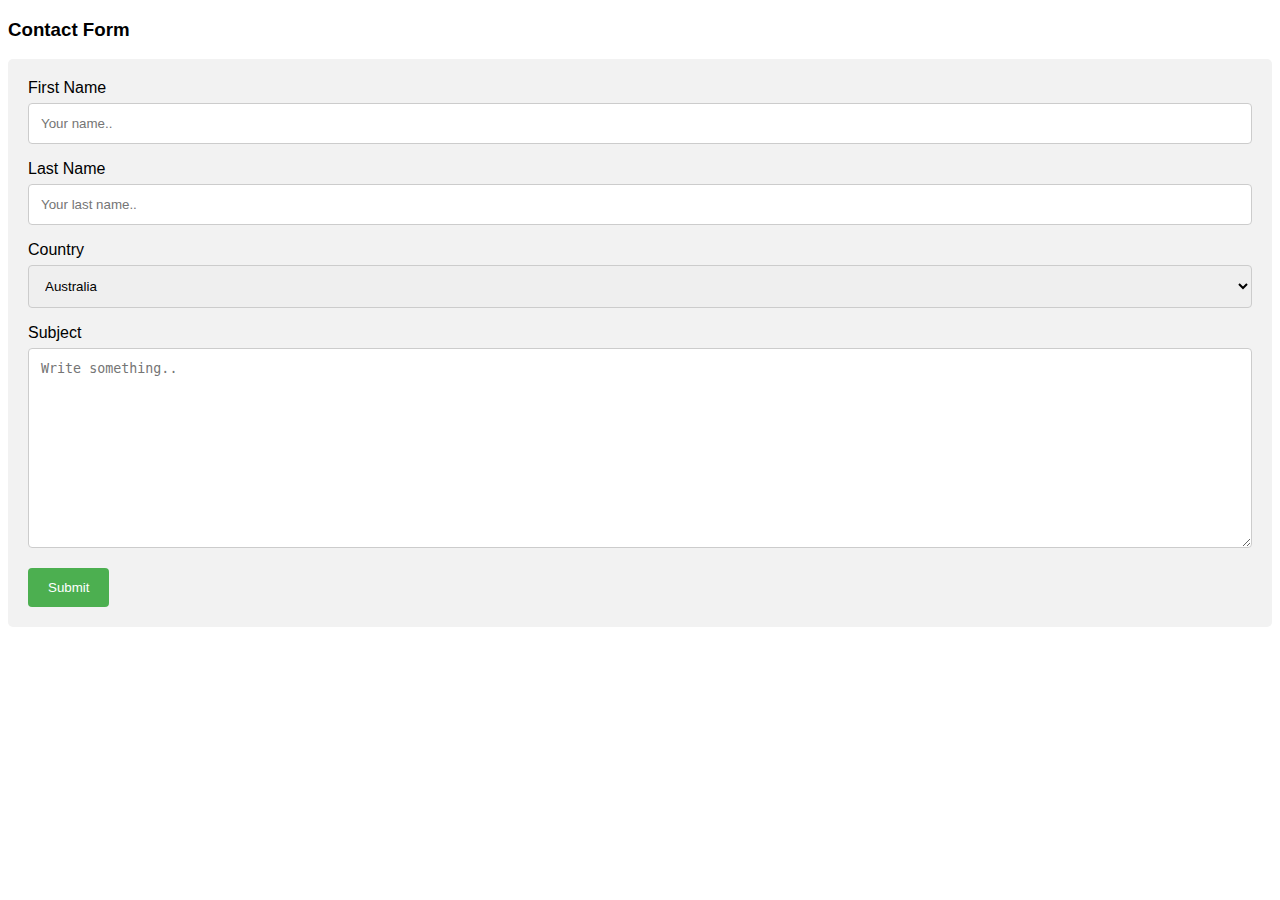
<file: form.html>
<!DOCTYPE html>
<html>
<head>
<meta name="viewport" content="width=device-width, initial-scale=1">
<style>
body {font-family: Arial, Helvetica, sans-serif;}

input[type=text], select, textarea {
    width: 100%;
    padding: 12px;
    border: 1px solid #ccc;
    border-radius: 4px;
    box-sizing: border-box;
    margin-top: 6px;
    margin-bottom: 16px;
    resize: vertical;
}

input[type=submit] {
    background-color: #4CAF50;
    color: white;
    padding: 12px 20px;
    border: none;
    border-radius: 4px;
    cursor: pointer;
}

input[type=submit]:hover {
    background-color: #45a049;
}

.container {
    border-radius: 5px;
    background-color: #f2f2f2;
    padding: 20px;
}
</style>
</head>
<body>

<h3>Contact Form</h3>

<div class="container">
  <form action="/action_page.php">
    <label for="fname">First Name</label>
    <input type="text" id="fname" name="firstname" placeholder="Your name..">

    <label for="lname">Last Name</label>
    <input type="text" id="lname" name="lastname" placeholder="Your last name..">

    <label for="country">Country</label>
    <select id="country" name="country">
      <option value="australia">Australia</option>
      <option value="canada">Canada</option>
      <option value="usa">USA</option>
      <option value="uk">UK</option>
        
    </select>

    <label for="subject">Subject</label>
    <textarea id="subject" name="subject" placeholder="Write something.." style="height:200px"></textarea>

    <input type="submit" value="Submit" onclick="window.location.href = "index.html">
  </form>
</div>

</body>
</html>
</file>
